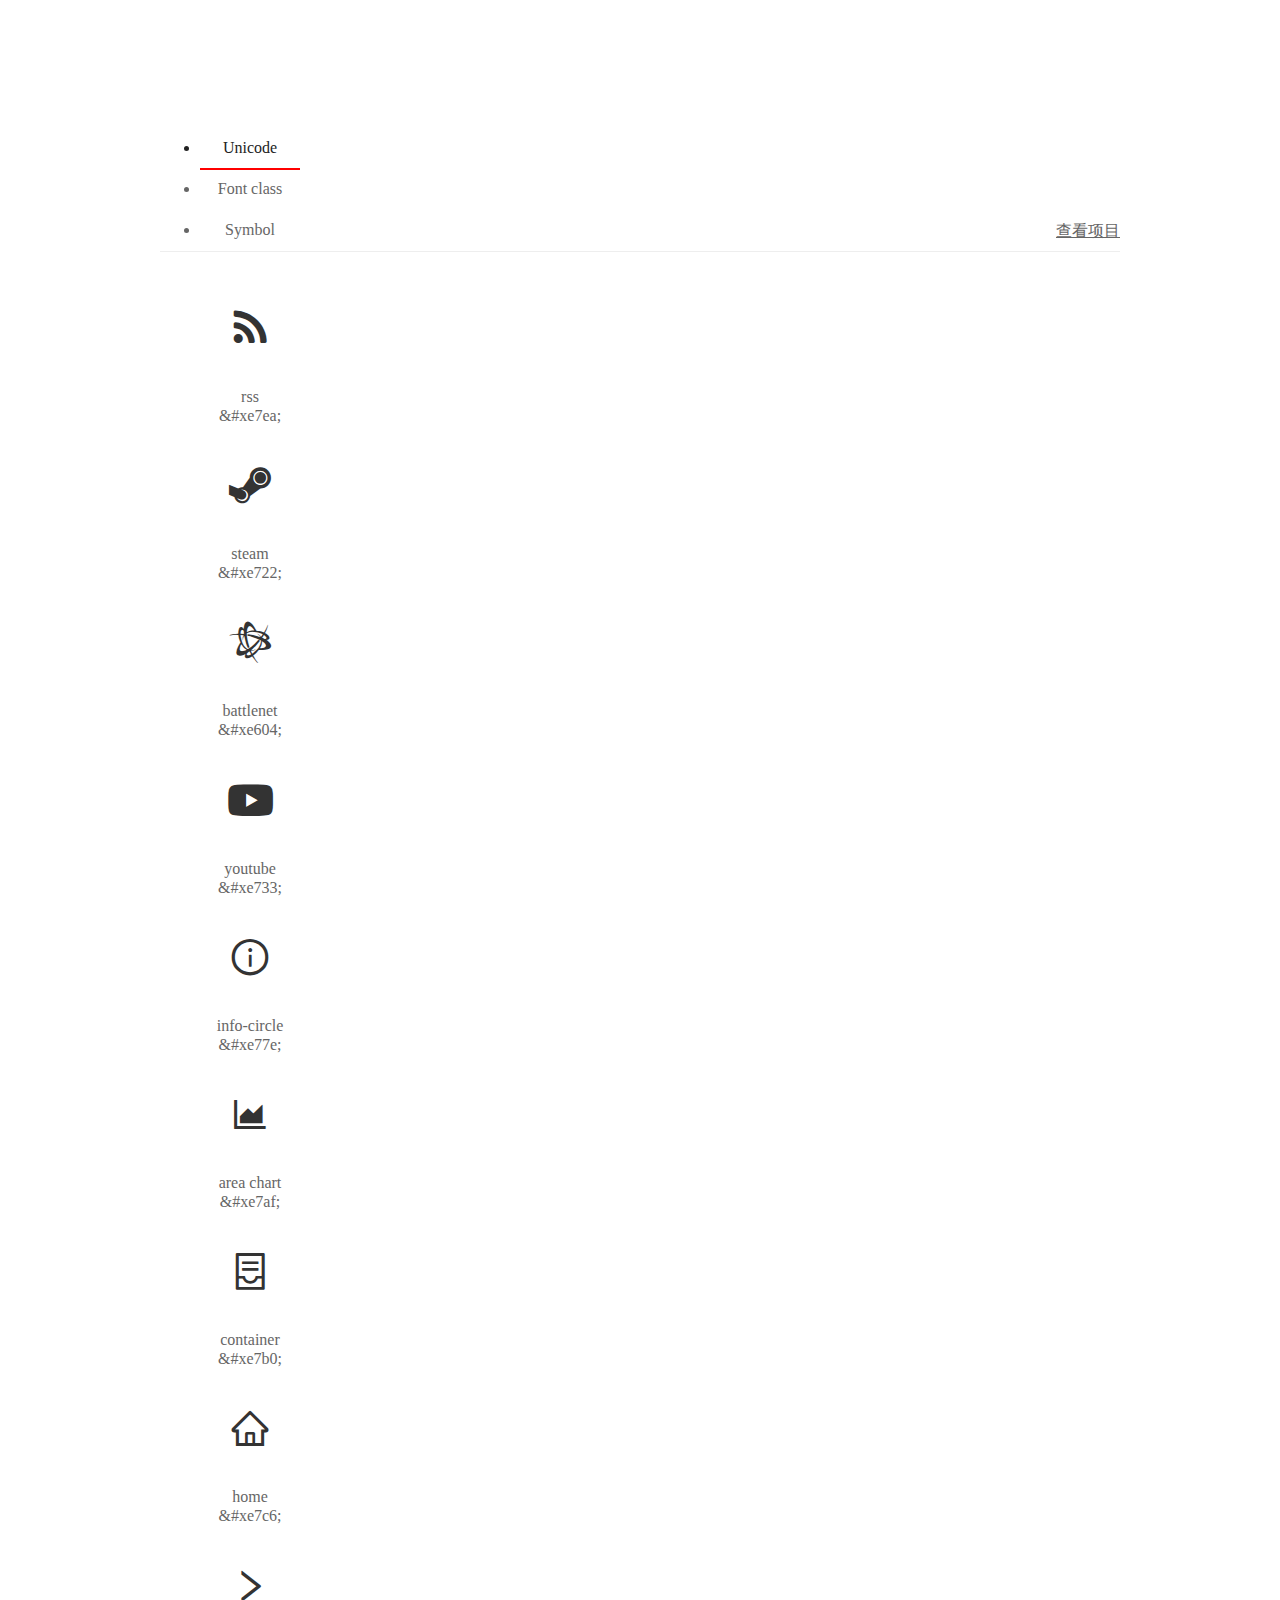
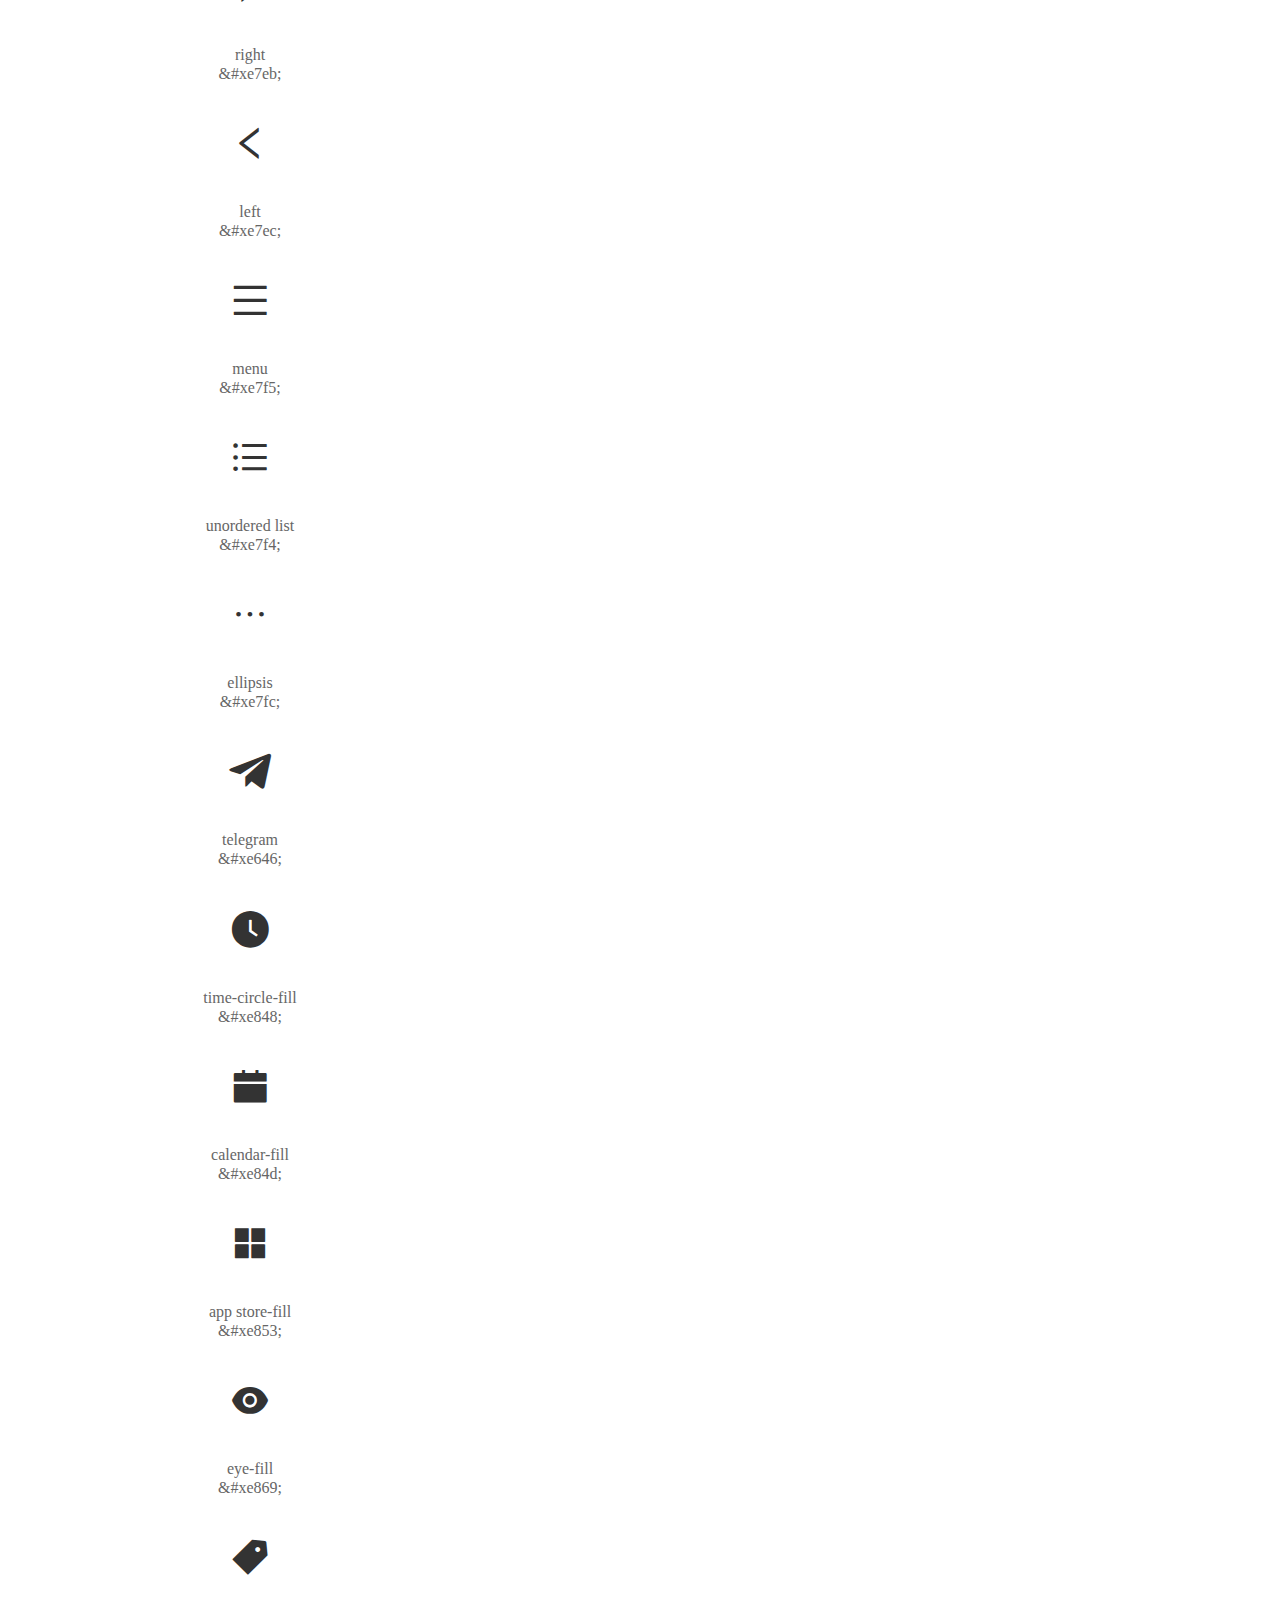
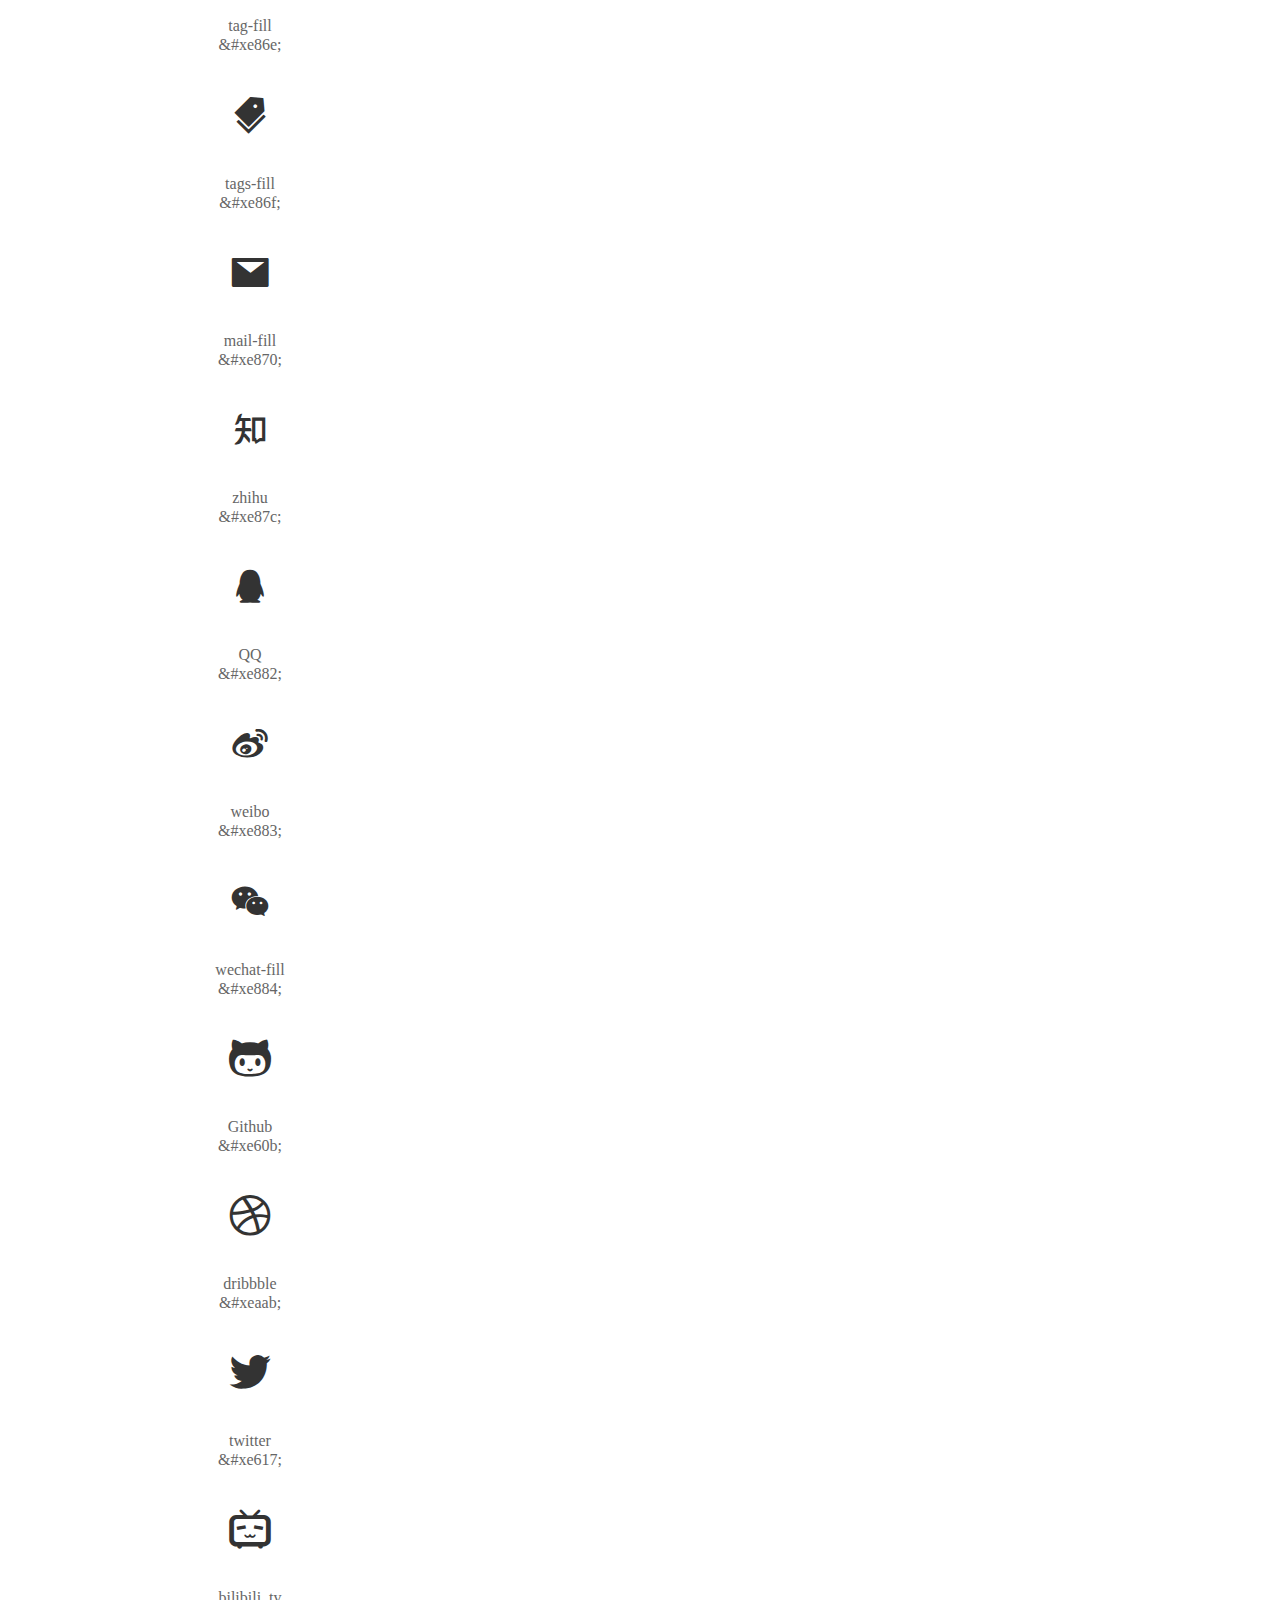
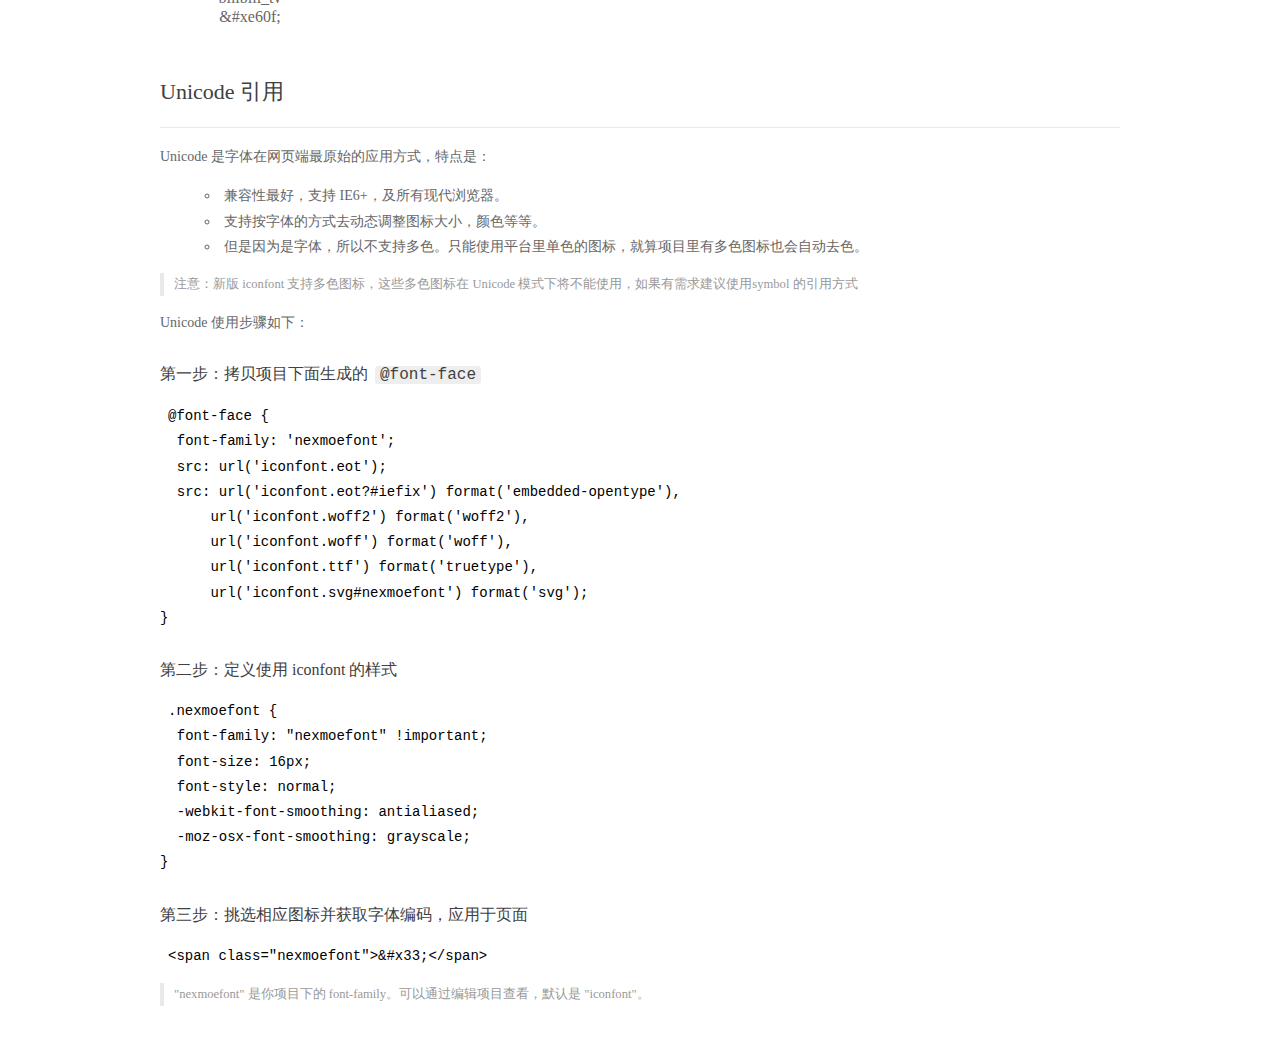
<file: lib/iconfont/demo_index.html>
<!DOCTYPE html>
<html>
<head>
  <meta charset="utf-8"/>
  <title>IconFont Demo</title>
  <link rel="shortcut icon" href="https://gtms04.alicdn.com/tps/i4/TB1_oz6GVXXXXaFXpXXJDFnIXXX-64-64.ico" type="image/x-icon"/>
  <link rel="stylesheet" href="https://g.alicdn.com/thx/cube/1.3.2/cube.min.css">
  <link rel="stylesheet" href="demo.css">
  <link rel="stylesheet" href="iconfont.css">
  <script src="iconfont.js"></script>
  <!-- jQuery -->
  <script src="https://a1.alicdn.com/oss/uploads/2018/12/26/7bfddb60-08e8-11e9-9b04-53e73bb6408b.js"></script>
  <!-- 代码高亮 -->
  <script src="https://a1.alicdn.com/oss/uploads/2018/12/26/a3f714d0-08e6-11e9-8a15-ebf944d7534c.js"></script>
</head>
<body>
  <div class="main">
    <h1 class="logo"><a href="https://www.iconfont.cn/" title="iconfont 首页" target="_blank">&#xe86b;</a></h1>
    <div class="nav-tabs">
      <ul id="tabs" class="dib-box">
        <li class="dib active"><span>Unicode</span></li>
        <li class="dib"><span>Font class</span></li>
        <li class="dib"><span>Symbol</span></li>
      </ul>
      
      <a href="https://www.iconfont.cn/manage/index?manage_type=myprojects&projectId=1038733" target="_blank" class="nav-more">查看项目</a>
      
    </div>
    <div class="tab-container">
      <div class="content unicode" style="display: block;">
          <ul class="icon_lists dib-box">
          
            <li class="dib">
              <span class="icon nexmoefont">&#xe7ea;</span>
                <div class="name">rss</div>
                <div class="code-name">&amp;#xe7ea;</div>
              </li>
          
            <li class="dib">
              <span class="icon nexmoefont">&#xe722;</span>
                <div class="name">steam</div>
                <div class="code-name">&amp;#xe722;</div>
              </li>
          
            <li class="dib">
              <span class="icon nexmoefont">&#xe604;</span>
                <div class="name">battlenet</div>
                <div class="code-name">&amp;#xe604;</div>
              </li>
          
            <li class="dib">
              <span class="icon nexmoefont">&#xe733;</span>
                <div class="name">youtube</div>
                <div class="code-name">&amp;#xe733;</div>
              </li>
          
            <li class="dib">
              <span class="icon nexmoefont">&#xe77e;</span>
                <div class="name">info-circle</div>
                <div class="code-name">&amp;#xe77e;</div>
              </li>
          
            <li class="dib">
              <span class="icon nexmoefont">&#xe7af;</span>
                <div class="name">area chart</div>
                <div class="code-name">&amp;#xe7af;</div>
              </li>
          
            <li class="dib">
              <span class="icon nexmoefont">&#xe7b0;</span>
                <div class="name">container</div>
                <div class="code-name">&amp;#xe7b0;</div>
              </li>
          
            <li class="dib">
              <span class="icon nexmoefont">&#xe7c6;</span>
                <div class="name">home</div>
                <div class="code-name">&amp;#xe7c6;</div>
              </li>
          
            <li class="dib">
              <span class="icon nexmoefont">&#xe7eb;</span>
                <div class="name">right</div>
                <div class="code-name">&amp;#xe7eb;</div>
              </li>
          
            <li class="dib">
              <span class="icon nexmoefont">&#xe7ec;</span>
                <div class="name">left</div>
                <div class="code-name">&amp;#xe7ec;</div>
              </li>
          
            <li class="dib">
              <span class="icon nexmoefont">&#xe7f5;</span>
                <div class="name">menu</div>
                <div class="code-name">&amp;#xe7f5;</div>
              </li>
          
            <li class="dib">
              <span class="icon nexmoefont">&#xe7f4;</span>
                <div class="name">unordered list</div>
                <div class="code-name">&amp;#xe7f4;</div>
              </li>
          
            <li class="dib">
              <span class="icon nexmoefont">&#xe7fc;</span>
                <div class="name">ellipsis</div>
                <div class="code-name">&amp;#xe7fc;</div>
              </li>
          
            <li class="dib">
              <span class="icon nexmoefont">&#xe646;</span>
                <div class="name">telegram</div>
                <div class="code-name">&amp;#xe646;</div>
              </li>
          
            <li class="dib">
              <span class="icon nexmoefont">&#xe848;</span>
                <div class="name">time-circle-fill</div>
                <div class="code-name">&amp;#xe848;</div>
              </li>
          
            <li class="dib">
              <span class="icon nexmoefont">&#xe84d;</span>
                <div class="name">calendar-fill</div>
                <div class="code-name">&amp;#xe84d;</div>
              </li>
          
            <li class="dib">
              <span class="icon nexmoefont">&#xe853;</span>
                <div class="name">app store-fill</div>
                <div class="code-name">&amp;#xe853;</div>
              </li>
          
            <li class="dib">
              <span class="icon nexmoefont">&#xe869;</span>
                <div class="name">eye-fill</div>
                <div class="code-name">&amp;#xe869;</div>
              </li>
          
            <li class="dib">
              <span class="icon nexmoefont">&#xe86e;</span>
                <div class="name">tag-fill</div>
                <div class="code-name">&amp;#xe86e;</div>
              </li>
          
            <li class="dib">
              <span class="icon nexmoefont">&#xe86f;</span>
                <div class="name">tags-fill</div>
                <div class="code-name">&amp;#xe86f;</div>
              </li>
          
            <li class="dib">
              <span class="icon nexmoefont">&#xe870;</span>
                <div class="name">mail-fill</div>
                <div class="code-name">&amp;#xe870;</div>
              </li>
          
            <li class="dib">
              <span class="icon nexmoefont">&#xe87c;</span>
                <div class="name">zhihu</div>
                <div class="code-name">&amp;#xe87c;</div>
              </li>
          
            <li class="dib">
              <span class="icon nexmoefont">&#xe882;</span>
                <div class="name">QQ</div>
                <div class="code-name">&amp;#xe882;</div>
              </li>
          
            <li class="dib">
              <span class="icon nexmoefont">&#xe883;</span>
                <div class="name">weibo</div>
                <div class="code-name">&amp;#xe883;</div>
              </li>
          
            <li class="dib">
              <span class="icon nexmoefont">&#xe884;</span>
                <div class="name">wechat-fill</div>
                <div class="code-name">&amp;#xe884;</div>
              </li>
          
            <li class="dib">
              <span class="icon nexmoefont">&#xe60b;</span>
                <div class="name">Github</div>
                <div class="code-name">&amp;#xe60b;</div>
              </li>
          
            <li class="dib">
              <span class="icon nexmoefont">&#xeaab;</span>
                <div class="name">dribbble</div>
                <div class="code-name">&amp;#xeaab;</div>
              </li>
          
            <li class="dib">
              <span class="icon nexmoefont">&#xe617;</span>
                <div class="name">twitter</div>
                <div class="code-name">&amp;#xe617;</div>
              </li>
          
            <li class="dib">
              <span class="icon nexmoefont">&#xe60f;</span>
                <div class="name">bilibili_tv</div>
                <div class="code-name">&amp;#xe60f;</div>
              </li>
          
          </ul>
          <div class="article markdown">
          <h2 id="unicode-">Unicode 引用</h2>
          <hr>

          <p>Unicode 是字体在网页端最原始的应用方式，特点是：</p>
          <ul>
            <li>兼容性最好，支持 IE6+，及所有现代浏览器。</li>
            <li>支持按字体的方式去动态调整图标大小，颜色等等。</li>
            <li>但是因为是字体，所以不支持多色。只能使用平台里单色的图标，就算项目里有多色图标也会自动去色。</li>
          </ul>
          <blockquote>
            <p>注意：新版 iconfont 支持多色图标，这些多色图标在 Unicode 模式下将不能使用，如果有需求建议使用symbol 的引用方式</p>
          </blockquote>
          <p>Unicode 使用步骤如下：</p>
          <h3 id="-font-face">第一步：拷贝项目下面生成的 <code>@font-face</code></h3>
<pre><code class="language-css"
>@font-face {
  font-family: 'nexmoefont';
  src: url('iconfont.eot');
  src: url('iconfont.eot?#iefix') format('embedded-opentype'),
      url('iconfont.woff2') format('woff2'),
      url('iconfont.woff') format('woff'),
      url('iconfont.ttf') format('truetype'),
      url('iconfont.svg#nexmoefont') format('svg');
}
</code></pre>
          <h3 id="-iconfont-">第二步：定义使用 iconfont 的样式</h3>
<pre><code class="language-css"
>.nexmoefont {
  font-family: "nexmoefont" !important;
  font-size: 16px;
  font-style: normal;
  -webkit-font-smoothing: antialiased;
  -moz-osx-font-smoothing: grayscale;
}
</code></pre>
          <h3 id="-">第三步：挑选相应图标并获取字体编码，应用于页面</h3>
<pre>
<code class="language-html"
>&lt;span class="nexmoefont"&gt;&amp;#x33;&lt;/span&gt;
</code></pre>
          <blockquote>
            <p>"nexmoefont" 是你项目下的 font-family。可以通过编辑项目查看，默认是 "iconfont"。</p>
          </blockquote>
          </div>
      </div>
      <div class="content font-class">
        <ul class="icon_lists dib-box">
          
          <li class="dib">
            <span class="icon nexmoefont icon-rss"></span>
            <div class="name">
              rss
            </div>
            <div class="code-name">.icon-rss
            </div>
          </li>
          
          <li class="dib">
            <span class="icon nexmoefont icon-steam"></span>
            <div class="name">
              steam
            </div>
            <div class="code-name">.icon-steam
            </div>
          </li>
          
          <li class="dib">
            <span class="icon nexmoefont icon-battlenet"></span>
            <div class="name">
              battlenet
            </div>
            <div class="code-name">.icon-battlenet
            </div>
          </li>
          
          <li class="dib">
            <span class="icon nexmoefont icon-youtube"></span>
            <div class="name">
              youtube
            </div>
            <div class="code-name">.icon-youtube
            </div>
          </li>
          
          <li class="dib">
            <span class="icon nexmoefont icon-info-circle"></span>
            <div class="name">
              info-circle
            </div>
            <div class="code-name">.icon-info-circle
            </div>
          </li>
          
          <li class="dib">
            <span class="icon nexmoefont icon-areachart"></span>
            <div class="name">
              area chart
            </div>
            <div class="code-name">.icon-areachart
            </div>
          </li>
          
          <li class="dib">
            <span class="icon nexmoefont icon-container"></span>
            <div class="name">
              container
            </div>
            <div class="code-name">.icon-container
            </div>
          </li>
          
          <li class="dib">
            <span class="icon nexmoefont icon-home"></span>
            <div class="name">
              home
            </div>
            <div class="code-name">.icon-home
            </div>
          </li>
          
          <li class="dib">
            <span class="icon nexmoefont icon-right"></span>
            <div class="name">
              right
            </div>
            <div class="code-name">.icon-right
            </div>
          </li>
          
          <li class="dib">
            <span class="icon nexmoefont icon-left"></span>
            <div class="name">
              left
            </div>
            <div class="code-name">.icon-left
            </div>
          </li>
          
          <li class="dib">
            <span class="icon nexmoefont icon-menu"></span>
            <div class="name">
              menu
            </div>
            <div class="code-name">.icon-menu
            </div>
          </li>
          
          <li class="dib">
            <span class="icon nexmoefont icon-unorderedlist"></span>
            <div class="name">
              unordered list
            </div>
            <div class="code-name">.icon-unorderedlist
            </div>
          </li>
          
          <li class="dib">
            <span class="icon nexmoefont icon-ellipsis"></span>
            <div class="name">
              ellipsis
            </div>
            <div class="code-name">.icon-ellipsis
            </div>
          </li>
          
          <li class="dib">
            <span class="icon nexmoefont icon-telegram"></span>
            <div class="name">
              telegram
            </div>
            <div class="code-name">.icon-telegram
            </div>
          </li>
          
          <li class="dib">
            <span class="icon nexmoefont icon-time-circle-fill"></span>
            <div class="name">
              time-circle-fill
            </div>
            <div class="code-name">.icon-time-circle-fill
            </div>
          </li>
          
          <li class="dib">
            <span class="icon nexmoefont icon-calendar-fill"></span>
            <div class="name">
              calendar-fill
            </div>
            <div class="code-name">.icon-calendar-fill
            </div>
          </li>
          
          <li class="dib">
            <span class="icon nexmoefont icon-appstore-fill"></span>
            <div class="name">
              app store-fill
            </div>
            <div class="code-name">.icon-appstore-fill
            </div>
          </li>
          
          <li class="dib">
            <span class="icon nexmoefont icon-eye-fill"></span>
            <div class="name">
              eye-fill
            </div>
            <div class="code-name">.icon-eye-fill
            </div>
          </li>
          
          <li class="dib">
            <span class="icon nexmoefont icon-tag-fill"></span>
            <div class="name">
              tag-fill
            </div>
            <div class="code-name">.icon-tag-fill
            </div>
          </li>
          
          <li class="dib">
            <span class="icon nexmoefont icon-tags-fill"></span>
            <div class="name">
              tags-fill
            </div>
            <div class="code-name">.icon-tags-fill
            </div>
          </li>
          
          <li class="dib">
            <span class="icon nexmoefont icon-mail-fill"></span>
            <div class="name">
              mail-fill
            </div>
            <div class="code-name">.icon-mail-fill
            </div>
          </li>
          
          <li class="dib">
            <span class="icon nexmoefont icon-zhihu"></span>
            <div class="name">
              zhihu
            </div>
            <div class="code-name">.icon-zhihu
            </div>
          </li>
          
          <li class="dib">
            <span class="icon nexmoefont icon-QQ"></span>
            <div class="name">
              QQ
            </div>
            <div class="code-name">.icon-QQ
            </div>
          </li>
          
          <li class="dib">
            <span class="icon nexmoefont icon-weibo"></span>
            <div class="name">
              weibo
            </div>
            <div class="code-name">.icon-weibo
            </div>
          </li>
          
          <li class="dib">
            <span class="icon nexmoefont icon-wechat-fill"></span>
            <div class="name">
              wechat-fill
            </div>
            <div class="code-name">.icon-wechat-fill
            </div>
          </li>
          
          <li class="dib">
            <span class="icon nexmoefont icon-github"></span>
            <div class="name">
              Github
            </div>
            <div class="code-name">.icon-github
            </div>
          </li>
          
          <li class="dib">
            <span class="icon nexmoefont icon-dribbble"></span>
            <div class="name">
              dribbble
            </div>
            <div class="code-name">.icon-dribbble
            </div>
          </li>
          
          <li class="dib">
            <span class="icon nexmoefont icon-twitter"></span>
            <div class="name">
              twitter
            </div>
            <div class="code-name">.icon-twitter
            </div>
          </li>
          
          <li class="dib">
            <span class="icon nexmoefont icon-bilibili"></span>
            <div class="name">
              bilibili_tv
            </div>
            <div class="code-name">.icon-bilibili
            </div>
          </li>
          
        </ul>
        <div class="article markdown">
        <h2 id="font-class-">font-class 引用</h2>
        <hr>

        <p>font-class 是 Unicode 使用方式的一种变种，主要是解决 Unicode 书写不直观，语意不明确的问题。</p>
        <p>与 Unicode 使用方式相比，具有如下特点：</p>
        <ul>
          <li>兼容性良好，支持 IE8+，及所有现代浏览器。</li>
          <li>相比于 Unicode 语意明确，书写更直观。可以很容易分辨这个 icon 是什么。</li>
          <li>因为使用 class 来定义图标，所以当要替换图标时，只需要修改 class 里面的 Unicode 引用。</li>
          <li>不过因为本质上还是使用的字体，所以多色图标还是不支持的。</li>
        </ul>
        <p>使用步骤如下：</p>
        <h3 id="-fontclass-">第一步：引入项目下面生成的 fontclass 代码：</h3>
<pre><code class="language-html">&lt;link rel="stylesheet" href="./iconfont.css"&gt;
</code></pre>
        <h3 id="-">第二步：挑选相应图标并获取类名，应用于页面：</h3>
<pre><code class="language-html">&lt;span class="nexmoefont icon-xxx"&gt;&lt;/span&gt;
</code></pre>
        <blockquote>
          <p>"
            nexmoefont" 是你项目下的 font-family。可以通过编辑项目查看，默认是 "iconfont"。</p>
        </blockquote>
      </div>
      </div>
      <div class="content symbol">
          <ul class="icon_lists dib-box">
          
            <li class="dib">
                <svg class="icon svg-icon" aria-hidden="true">
                  <use xlink:href="#icon-rss"></use>
                </svg>
                <div class="name">rss</div>
                <div class="code-name">#icon-rss</div>
            </li>
          
            <li class="dib">
                <svg class="icon svg-icon" aria-hidden="true">
                  <use xlink:href="#icon-steam"></use>
                </svg>
                <div class="name">steam</div>
                <div class="code-name">#icon-steam</div>
            </li>
          
            <li class="dib">
                <svg class="icon svg-icon" aria-hidden="true">
                  <use xlink:href="#icon-battlenet"></use>
                </svg>
                <div class="name">battlenet</div>
                <div class="code-name">#icon-battlenet</div>
            </li>
          
            <li class="dib">
                <svg class="icon svg-icon" aria-hidden="true">
                  <use xlink:href="#icon-youtube"></use>
                </svg>
                <div class="name">youtube</div>
                <div class="code-name">#icon-youtube</div>
            </li>
          
            <li class="dib">
                <svg class="icon svg-icon" aria-hidden="true">
                  <use xlink:href="#icon-info-circle"></use>
                </svg>
                <div class="name">info-circle</div>
                <div class="code-name">#icon-info-circle</div>
            </li>
          
            <li class="dib">
                <svg class="icon svg-icon" aria-hidden="true">
                  <use xlink:href="#icon-areachart"></use>
                </svg>
                <div class="name">area chart</div>
                <div class="code-name">#icon-areachart</div>
            </li>
          
            <li class="dib">
                <svg class="icon svg-icon" aria-hidden="true">
                  <use xlink:href="#icon-container"></use>
                </svg>
                <div class="name">container</div>
                <div class="code-name">#icon-container</div>
            </li>
          
            <li class="dib">
                <svg class="icon svg-icon" aria-hidden="true">
                  <use xlink:href="#icon-home"></use>
                </svg>
                <div class="name">home</div>
                <div class="code-name">#icon-home</div>
            </li>
          
            <li class="dib">
                <svg class="icon svg-icon" aria-hidden="true">
                  <use xlink:href="#icon-right"></use>
                </svg>
                <div class="name">right</div>
                <div class="code-name">#icon-right</div>
            </li>
          
            <li class="dib">
                <svg class="icon svg-icon" aria-hidden="true">
                  <use xlink:href="#icon-left"></use>
                </svg>
                <div class="name">left</div>
                <div class="code-name">#icon-left</div>
            </li>
          
            <li class="dib">
                <svg class="icon svg-icon" aria-hidden="true">
                  <use xlink:href="#icon-menu"></use>
                </svg>
                <div class="name">menu</div>
                <div class="code-name">#icon-menu</div>
            </li>
          
            <li class="dib">
                <svg class="icon svg-icon" aria-hidden="true">
                  <use xlink:href="#icon-unorderedlist"></use>
                </svg>
                <div class="name">unordered list</div>
                <div class="code-name">#icon-unorderedlist</div>
            </li>
          
            <li class="dib">
                <svg class="icon svg-icon" aria-hidden="true">
                  <use xlink:href="#icon-ellipsis"></use>
                </svg>
                <div class="name">ellipsis</div>
                <div class="code-name">#icon-ellipsis</div>
            </li>
          
            <li class="dib">
                <svg class="icon svg-icon" aria-hidden="true">
                  <use xlink:href="#icon-telegram"></use>
                </svg>
                <div class="name">telegram</div>
                <div class="code-name">#icon-telegram</div>
            </li>
          
            <li class="dib">
                <svg class="icon svg-icon" aria-hidden="true">
                  <use xlink:href="#icon-time-circle-fill"></use>
                </svg>
                <div class="name">time-circle-fill</div>
                <div class="code-name">#icon-time-circle-fill</div>
            </li>
          
            <li class="dib">
                <svg class="icon svg-icon" aria-hidden="true">
                  <use xlink:href="#icon-calendar-fill"></use>
                </svg>
                <div class="name">calendar-fill</div>
                <div class="code-name">#icon-calendar-fill</div>
            </li>
          
            <li class="dib">
                <svg class="icon svg-icon" aria-hidden="true">
                  <use xlink:href="#icon-appstore-fill"></use>
                </svg>
                <div class="name">app store-fill</div>
                <div class="code-name">#icon-appstore-fill</div>
            </li>
          
            <li class="dib">
                <svg class="icon svg-icon" aria-hidden="true">
                  <use xlink:href="#icon-eye-fill"></use>
                </svg>
                <div class="name">eye-fill</div>
                <div class="code-name">#icon-eye-fill</div>
            </li>
          
            <li class="dib">
                <svg class="icon svg-icon" aria-hidden="true">
                  <use xlink:href="#icon-tag-fill"></use>
                </svg>
                <div class="name">tag-fill</div>
                <div class="code-name">#icon-tag-fill</div>
            </li>
          
            <li class="dib">
                <svg class="icon svg-icon" aria-hidden="true">
                  <use xlink:href="#icon-tags-fill"></use>
                </svg>
                <div class="name">tags-fill</div>
                <div class="code-name">#icon-tags-fill</div>
            </li>
          
            <li class="dib">
                <svg class="icon svg-icon" aria-hidden="true">
                  <use xlink:href="#icon-mail-fill"></use>
                </svg>
                <div class="name">mail-fill</div>
                <div class="code-name">#icon-mail-fill</div>
            </li>
          
            <li class="dib">
                <svg class="icon svg-icon" aria-hidden="true">
                  <use xlink:href="#icon-zhihu"></use>
                </svg>
                <div class="name">zhihu</div>
                <div class="code-name">#icon-zhihu</div>
            </li>
          
            <li class="dib">
                <svg class="icon svg-icon" aria-hidden="true">
                  <use xlink:href="#icon-QQ"></use>
                </svg>
                <div class="name">QQ</div>
                <div class="code-name">#icon-QQ</div>
            </li>
          
            <li class="dib">
                <svg class="icon svg-icon" aria-hidden="true">
                  <use xlink:href="#icon-weibo"></use>
                </svg>
                <div class="name">weibo</div>
                <div class="code-name">#icon-weibo</div>
            </li>
          
            <li class="dib">
                <svg class="icon svg-icon" aria-hidden="true">
                  <use xlink:href="#icon-wechat-fill"></use>
                </svg>
                <div class="name">wechat-fill</div>
                <div class="code-name">#icon-wechat-fill</div>
            </li>
          
            <li class="dib">
                <svg class="icon svg-icon" aria-hidden="true">
                  <use xlink:href="#icon-github"></use>
                </svg>
                <div class="name">Github</div>
                <div class="code-name">#icon-github</div>
            </li>
          
            <li class="dib">
                <svg class="icon svg-icon" aria-hidden="true">
                  <use xlink:href="#icon-dribbble"></use>
                </svg>
                <div class="name">dribbble</div>
                <div class="code-name">#icon-dribbble</div>
            </li>
          
            <li class="dib">
                <svg class="icon svg-icon" aria-hidden="true">
                  <use xlink:href="#icon-twitter"></use>
                </svg>
                <div class="name">twitter</div>
                <div class="code-name">#icon-twitter</div>
            </li>
          
            <li class="dib">
                <svg class="icon svg-icon" aria-hidden="true">
                  <use xlink:href="#icon-bilibili"></use>
                </svg>
                <div class="name">bilibili_tv</div>
                <div class="code-name">#icon-bilibili</div>
            </li>
          
          </ul>
          <div class="article markdown">
          <h2 id="symbol-">Symbol 引用</h2>
          <hr>

          <p>这是一种全新的使用方式，应该说这才是未来的主流，也是平台目前推荐的用法。相关介绍可以参考这篇<a href="">文章</a>
            这种用法其实是做了一个 SVG 的集合，与另外两种相比具有如下特点：</p>
          <ul>
            <li>支持多色图标了，不再受单色限制。</li>
            <li>通过一些技巧，支持像字体那样，通过 <code>font-size</code>, <code>color</code> 来调整样式。</li>
            <li>兼容性较差，支持 IE9+，及现代浏览器。</li>
            <li>浏览器渲染 SVG 的性能一般，还不如 png。</li>
          </ul>
          <p>使用步骤如下：</p>
          <h3 id="-symbol-">第一步：引入项目下面生成的 symbol 代码：</h3>
<pre><code class="language-html">&lt;script src="./iconfont.js"&gt;&lt;/script&gt;
</code></pre>
          <h3 id="-css-">第二步：加入通用 CSS 代码（引入一次就行）：</h3>
<pre><code class="language-html">&lt;style&gt;
.icon {
  width: 1em;
  height: 1em;
  vertical-align: -0.15em;
  fill: currentColor;
  overflow: hidden;
}
&lt;/style&gt;
</code></pre>
          <h3 id="-">第三步：挑选相应图标并获取类名，应用于页面：</h3>
<pre><code class="language-html">&lt;svg class="icon" aria-hidden="true"&gt;
  &lt;use xlink:href="#icon-xxx"&gt;&lt;/use&gt;
&lt;/svg&gt;
</code></pre>
          </div>
      </div>

    </div>
  </div>
  <script>
  $(document).ready(function () {
      $('.tab-container .content:first').show()

      $('#tabs li').click(function (e) {
        var tabContent = $('.tab-container .content')
        var index = $(this).index()

        if ($(this).hasClass('active')) {
          return
        } else {
          $('#tabs li').removeClass('active')
          $(this).addClass('active')

          tabContent.hide().eq(index).fadeIn()
        }
      })
    })
  </script>
</body>
</html>
</file>
<file: lib/iconfont/demo.css>
/* Logo 字体 */
@font-face {
  font-family: "iconfont logo";
  src: url('https://at.alicdn.com/t/font_985780_km7mi63cihi.eot?t=1545807318834');
  src: url('https://at.alicdn.com/t/font_985780_km7mi63cihi.eot?t=1545807318834#iefix') format('embedded-opentype'),
    url('https://at.alicdn.com/t/font_985780_km7mi63cihi.woff?t=1545807318834') format('woff'),
    url('https://at.alicdn.com/t/font_985780_km7mi63cihi.ttf?t=1545807318834') format('truetype'),
    url('https://at.alicdn.com/t/font_985780_km7mi63cihi.svg?t=1545807318834#iconfont') format('svg');
}

.logo {
  font-family: "iconfont logo";
  font-size: 160px;
  font-style: normal;
  -webkit-font-smoothing: antialiased;
  -moz-osx-font-smoothing: grayscale;
}

/* tabs */
.nav-tabs {
  position: relative;
}

.nav-tabs .nav-more {
  position: absolute;
  right: 0;
  bottom: 0;
  height: 42px;
  line-height: 42px;
  color: #666;
}

#tabs {
  border-bottom: 1px solid #eee;
}

#tabs li {
  cursor: pointer;
  width: 100px;
  height: 40px;
  line-height: 40px;
  text-align: center;
  font-size: 16px;
  border-bottom: 2px solid transparent;
  position: relative;
  z-index: 1;
  margin-bottom: -1px;
  color: #666;
}


#tabs .active {
  border-bottom-color: #f00;
  color: #222;
}

.tab-container .content {
  display: none;
}

/* 页面布局 */
.main {
  padding: 30px 100px;
  width: 960px;
  margin: 0 auto;
}

.main .logo {
  color: #333;
  text-align: left;
  margin-bottom: 30px;
  line-height: 1;
  height: 110px;
  margin-top: -50px;
  overflow: hidden;
  *zoom: 1;
}

.main .logo a {
  font-size: 160px;
  color: #333;
}

.helps {
  margin-top: 40px;
}

.helps pre {
  padding: 20px;
  margin: 10px 0;
  border: solid 1px #e7e1cd;
  background-color: #fffdef;
  overflow: auto;
}

.icon_lists {
  width: 100% !important;
  overflow: hidden;
  *zoom: 1;
}

.icon_lists li {
  width: 100px;
  margin-bottom: 10px;
  margin-right: 20px;
  text-align: center;
  list-style: none !important;
  cursor: default;
}

.icon_lists li .code-name {
  line-height: 1.2;
}

.icon_lists .icon {
  display: block;
  height: 100px;
  line-height: 100px;
  font-size: 42px;
  margin: 10px auto;
  color: #333;
  -webkit-transition: font-size 0.25s linear, width 0.25s linear;
  -moz-transition: font-size 0.25s linear, width 0.25s linear;
  transition: font-size 0.25s linear, width 0.25s linear;
}

.icon_lists .icon:hover {
  font-size: 100px;
}

.icon_lists .svg-icon {
  /* 通过设置 font-size 来改变图标大小 */
  width: 1em;
  /* 图标和文字相邻时，垂直对齐 */
  vertical-align: -0.15em;
  /* 通过设置 color 来改变 SVG 的颜色/fill */
  fill: currentColor;
  /* path 和 stroke 溢出 viewBox 部分在 IE 下会显示
      normalize.css 中也包含这行 */
  overflow: hidden;
}

.icon_lists li .name,
.icon_lists li .code-name {
  color: #666;
}

/* markdown 样式 */
.markdown {
  color: #666;
  font-size: 14px;
  line-height: 1.8;
}

.highlight {
  line-height: 1.5;
}

.markdown img {
  vertical-align: middle;
  max-width: 100%;
}

.markdown h1 {
  color: #404040;
  font-weight: 500;
  line-height: 40px;
  margin-bottom: 24px;
}

.markdown h2,
.markdown h3,
.markdown h4,
.markdown h5,
.markdown h6 {
  color: #404040;
  margin: 1.6em 0 0.6em 0;
  font-weight: 500;
  clear: both;
}

.markdown h1 {
  font-size: 28px;
}

.markdown h2 {
  font-size: 22px;
}

.markdown h3 {
  font-size: 16px;
}

.markdown h4 {
  font-size: 14px;
}

.markdown h5 {
  font-size: 12px;
}

.markdown h6 {
  font-size: 12px;
}

.markdown hr {
  height: 1px;
  border: 0;
  background: #e9e9e9;
  margin: 16px 0;
  clear: both;
}

.markdown p {
  margin: 1em 0;
}

.markdown>p,
.markdown>blockquote,
.markdown>.highlight,
.markdown>ol,
.markdown>ul {
  width: 80%;
}

.markdown ul>li {
  list-style: circle;
}

.markdown>ul li,
.markdown blockquote ul>li {
  margin-left: 20px;
  padding-left: 4px;
}

.markdown>ul li p,
.markdown>ol li p {
  margin: 0.6em 0;
}

.markdown ol>li {
  list-style: decimal;
}

.markdown>ol li,
.markdown blockquote ol>li {
  margin-left: 20px;
  padding-left: 4px;
}

.markdown code {
  margin: 0 3px;
  padding: 0 5px;
  background: #eee;
  border-radius: 3px;
}

.markdown strong,
.markdown b {
  font-weight: 600;
}

.markdown>table {
  border-collapse: collapse;
  border-spacing: 0px;
  empty-cells: show;
  border: 1px solid #e9e9e9;
  width: 95%;
  margin-bottom: 24px;
}

.markdown>table th {
  white-space: nowrap;
  color: #333;
  font-weight: 600;
}

.markdown>table th,
.markdown>table td {
  border: 1px solid #e9e9e9;
  padding: 8px 16px;
  text-align: left;
}

.markdown>table th {
  background: #F7F7F7;
}

.markdown blockquote {
  font-size: 90%;
  color: #999;
  border-left: 4px solid #e9e9e9;
  padding-left: 0.8em;
  margin: 1em 0;
}

.markdown blockquote p {
  margin: 0;
}

.markdown .anchor {
  opacity: 0;
  transition: opacity 0.3s ease;
  margin-left: 8px;
}

.markdown .waiting {
  color: #ccc;
}

.markdown h1:hover .anchor,
.markdown h2:hover .anchor,
.markdown h3:hover .anchor,
.markdown h4:hover .anchor,
.markdown h5:hover .anchor,
.markdown h6:hover .anchor {
  opacity: 1;
  display: inline-block;
}

.markdown>br,
.markdown>p>br {
  clear: both;
}


.hljs {
  display: block;
  background: white;
  padding: 0.5em;
  color: #333333;
  overflow-x: auto;
}

.hljs-comment,
.hljs-meta {
  color: #969896;
}

.hljs-string,
.hljs-variable,
.hljs-template-variable,
.hljs-strong,
.hljs-emphasis,
.hljs-quote {
  color: #df5000;
}

.hljs-keyword,
.hljs-selector-tag,
.hljs-type {
  color: #a71d5d;
}

.hljs-literal,
.hljs-symbol,
.hljs-bullet,
.hljs-attribute {
  color: #0086b3;
}

.hljs-section,
.hljs-name {
  color: #63a35c;
}

.hljs-tag {
  color: #333333;
}

.hljs-title,
.hljs-attr,
.hljs-selector-id,
.hljs-selector-class,
.hljs-selector-attr,
.hljs-selector-pseudo {
  color: #795da3;
}

.hljs-addition {
  color: #55a532;
  background-color: #eaffea;
}

.hljs-deletion {
  color: #bd2c00;
  background-color: #ffecec;
}

.hljs-link {
  text-decoration: underline;
}

/* 代码高亮 */
/* PrismJS 1.15.0
https://prismjs.com/download.html#themes=prism&languages=markup+css+clike+javascript */
/**
 * prism.js default theme for JavaScript, CSS and HTML
 * Based on dabblet (http://dabblet.com)
 * @author Lea Verou
 */
code[class*="language-"],
pre[class*="language-"] {
  color: black;
  background: none;
  text-shadow: 0 1px white;
  font-family: Consolas, Monaco, 'Andale Mono', 'Ubuntu Mono', monospace;
  text-align: left;
  white-space: pre;
  word-spacing: normal;
  word-break: normal;
  word-wrap: normal;
  line-height: 1.5;

  -moz-tab-size: 4;
  -o-tab-size: 4;
  tab-size: 4;

  -webkit-hyphens: none;
  -moz-hyphens: none;
  -ms-hyphens: none;
  hyphens: none;
}

pre[class*="language-"]::-moz-selection,
pre[class*="language-"] ::-moz-selection,
code[class*="language-"]::-moz-selection,
code[class*="language-"] ::-moz-selection {
  text-shadow: none;
  background: #b3d4fc;
}

pre[class*="language-"]::selection,
pre[class*="language-"] ::selection,
code[class*="language-"]::selection,
code[class*="language-"] ::selection {
  text-shadow: none;
  background: #b3d4fc;
}

@media print {

  code[class*="language-"],
  pre[class*="language-"] {
    text-shadow: none;
  }
}

/* Code blocks */
pre[class*="language-"] {
  padding: 1em;
  margin: .5em 0;
  overflow: auto;
}

:not(pre)>code[class*="language-"],
pre[class*="language-"] {
  background: #f5f2f0;
}

/* Inline code */
:not(pre)>code[class*="language-"] {
  padding: .1em;
  border-radius: .3em;
  white-space: normal;
}

.token.comment,
.token.prolog,
.token.doctype,
.token.cdata {
  color: slategray;
}

.token.punctuation {
  color: #999;
}

.namespace {
  opacity: .7;
}

.token.property,
.token.tag,
.token.boolean,
.token.number,
.token.constant,
.token.symbol,
.token.deleted {
  color: #905;
}

.token.selector,
.token.attr-name,
.token.string,
.token.char,
.token.builtin,
.token.inserted {
  color: #690;
}

.token.operator,
.token.entity,
.token.url,
.language-css .token.string,
.style .token.string {
  color: #9a6e3a;
  background: hsla(0, 0%, 100%, .5);
}

.token.atrule,
.token.attr-value,
.token.keyword {
  color: #07a;
}

.token.function,
.token.class-name {
  color: #DD4A68;
}

.token.regex,
.token.important,
.token.variable {
  color: #e90;
}

.token.important,
.token.bold {
  font-weight: bold;
}

.token.italic {
  font-style: italic;
}

.token.entity {
  cursor: help;
}
</file>
<file: lib/iconfont/iconfont.css>
@font-face {font-family: "nexmoefont";
  src: url('iconfont.eot?t=1581230946722'); /* IE9 */
  src: url('iconfont.eot?t=1581230946722#iefix') format('embedded-opentype'), /* IE6-IE8 */
  url('[data-uri]') format('woff2'),
  url('iconfont.woff?t=1581230946722') format('woff'),
  url('iconfont.ttf?t=1581230946722') format('truetype'), /* chrome, firefox, opera, Safari, Android, iOS 4.2+ */
  url('iconfont.svg?t=1581230946722#nexmoefont') format('svg'); /* iOS 4.1- */
}

.nexmoefont {
  font-family: "nexmoefont" !important;
  font-size: 16px;
  font-style: normal;
  -webkit-font-smoothing: antialiased;
  -moz-osx-font-smoothing: grayscale;
}

.icon-rss:before {
  content: "\e7ea";
}

.icon-steam:before {
  content: "\e722";
}

.icon-battlenet:before {
  content: "\e604";
}

.icon-youtube:before {
  content: "\e733";
}

.icon-info-circle:before {
  content: "\e77e";
}

.icon-areachart:before {
  content: "\e7af";
}

.icon-container:before {
  content: "\e7b0";
}

.icon-home:before {
  content: "\e7c6";
}

.icon-right:before {
  content: "\e7eb";
}

.icon-left:before {
  content: "\e7ec";
}

.icon-menu:before {
  content: "\e7f5";
}

.icon-unorderedlist:before {
  content: "\e7f4";
}

.icon-ellipsis:before {
  content: "\e7fc";
}

.icon-telegram:before {
  content: "\e646";
}

.icon-time-circle-fill:before {
  content: "\e848";
}

.icon-calendar-fill:before {
  content: "\e84d";
}

.icon-appstore-fill:before {
  content: "\e853";
}

.icon-eye-fill:before {
  content: "\e869";
}

.icon-tag-fill:before {
  content: "\e86e";
}

.icon-tags-fill:before {
  content: "\e86f";
}

.icon-mail-fill:before {
  content: "\e870";
}

.icon-zhihu:before {
  content: "\e87c";
}

.icon-QQ:before {
  content: "\e882";
}

.icon-weibo:before {
  content: "\e883";
}

.icon-wechat-fill:before {
  content: "\e884";
}

.icon-github:before {
  content: "\e60b";
}

.icon-dribbble:before {
  content: "\eaab";
}

.icon-twitter:before {
  content: "\e617";
}

.icon-bilibili:before {
  content: "\e60f";
}
</file>
